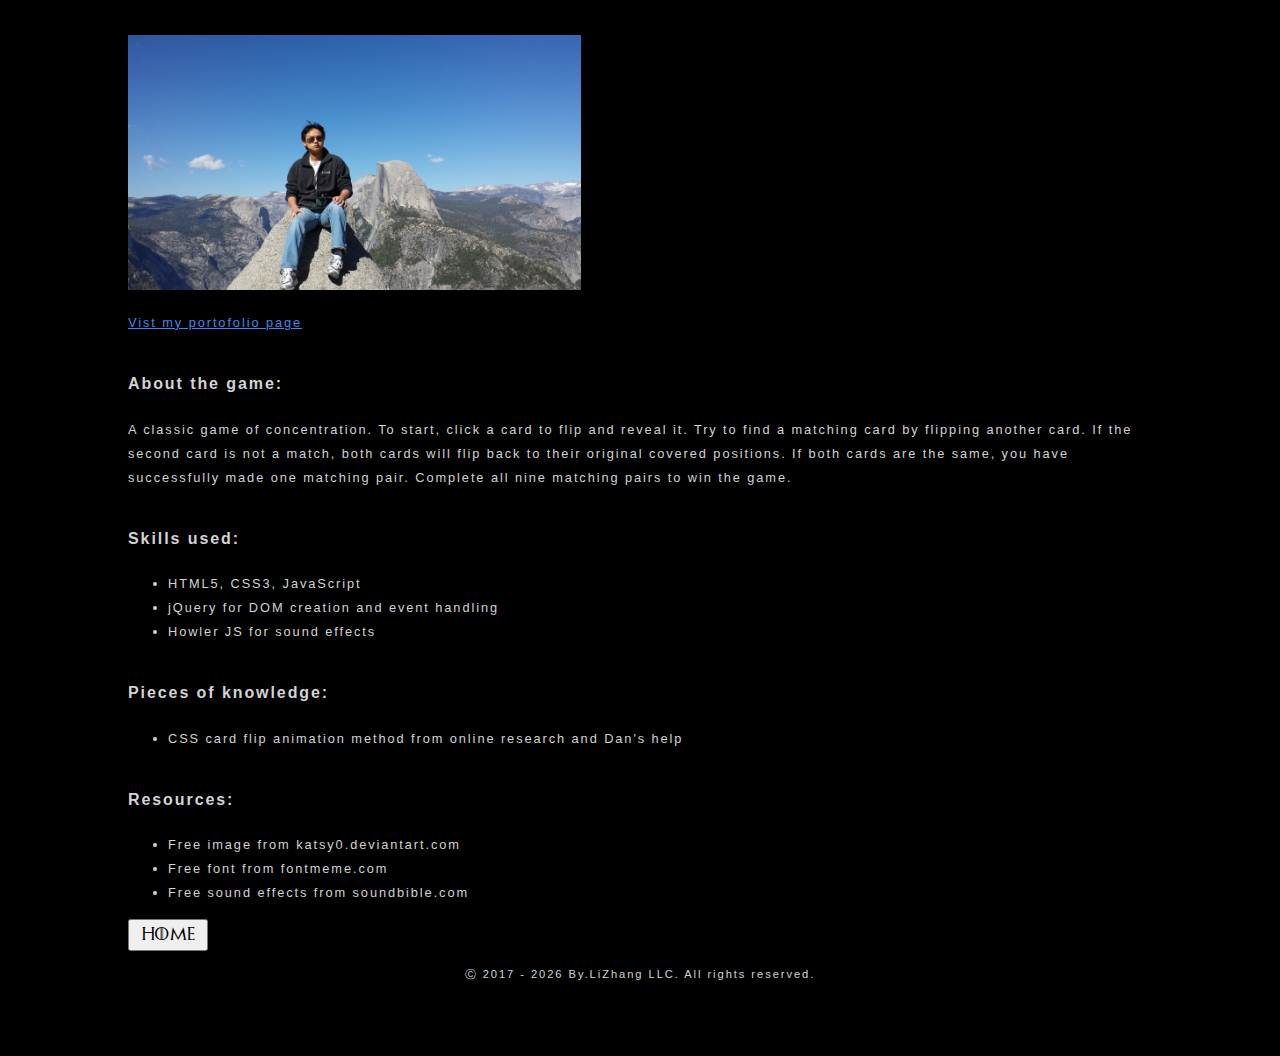
<file: about.html>
<!DOCTYPE html>
<html lang="en" id="about">
<head>
	<meta charset="UTF-8">
	<title>About the game</title>
  	<link rel="stylesheet" type="text/css" href="style.css">
  	<script>
		function home() {
	      document.location.href = 'index.html';
	    }
	</script>
</head>
<body>
	<section class="container">
		<div class="photo">
			<img src="img/myphoto1.jpg" alt="author photo">
      <p class="portofolio"><a href="#">Vist my portofolio page</a></p>      
		</div>
    <div class="mainbody">
  		<h4>About the game:</h4>
  		<p>A classic game of concentration. To start, click a card to flip and reveal it.  Try to find a matching card by flipping another card. If the second card is not a match, both cards will flip back to their original covered positions. If both cards are the same, you have successfully made one matching pair.  Complete all nine matching pairs to win the game.</p>
  		<h4>Skills used:</h4>
  		<ul>
        <li>HTML5, CSS3, JavaScript</li>
        <li>jQuery for DOM creation and event handling</li>
  			<li>Howler JS for sound effects</li>
  		</ul>
  		<h4>Pieces of knowledge:</h4>
  		<ul>
  			<li>CSS card flip animation method from online research and Dan's help</li>
  		</ul>
  		<h4>Resources: </h4>
  			<ul>
  				<li>Free image from katsy0.deviantart.com</li>
          <li>Free font from fontmeme.com</li>
  				<li>Free sound effects from soundbible.com</li>
  			</ul>
  		<button title="Back to Home page" onclick="home()">Home</button>
  		<footer>
  	    <p>&#9400 2017 - <script>document.write(new Date().getFullYear());</script> By.LiZhang LLC. All rights reserved.</p>
  	  </footer>
    </div>
  </section>
</body>
</html>
</file>
<file: style.css>
@font-face {
	font-family: GoT;
	src: url('GameofThrones.ttf');
}

#game * {
	padding: 0;
	margin: 0;
	font-size: 3vmin;
	font-family: GoT;
}

#game body, #about body {
	background-color: black;
	font-size: 0;
}

#game #container {
	width: 100vw;
	height: 95vh;
	min-width: 1200px;
	min-height: 700px;
	margin: 0 auto;
	margin-bottom: 3vh;
	box-sizing: border-box;
	/*border: 1px solid red;*/
	background-color: #000;
}

#game header {
	/*border: 1px solid blue;*/
	height: 20%;
	text-align: center;
	box-sizing: border-box;
	font-size: 1rem;
	color: lightgrey;
	position: relative;
}

#game .header_text {
	height: 100%;
	vertical-align: top;
	/*border: 1px solid red;*/
	display: inline-block;
	width: 69%;
}

#game .header_img {
	/*border: 1px solid red;*/
	display: inline-block;
	width: 29%;
	height: 100%;
}

#game .header_img img {
	width: 90%;
	height: auto;
}

#game .header_text p {
	height: 50%;
	/*box-sizing: border-box;*/
	letter-spacing: 0.12rem;
	padding-top: 2vh;
}

#game .header_text>.title > a {
	font-size: 1.5rem;
	color: rgb(140,50,157);
}

#game .header_text .phrase{
	font-size: 0.8rem;
}

#game .header_text a {
	text-decoration: none;
	font-weight: bold;
}

#game .header_text a:hover, #about button:hover {
	text-shadow: 2px 2px 2px grey;
}

#game .main_body {
	height: 80%;
	width: 100%;
}

#game .main_body .stats {
	/*border: 1px solid yellow;*/
	display: inline-block;
	width: 30%;
	height: 100%;
	vertical-align: top;
	box-sizing: border-box;
	color: lightgrey;
	padding-top: 5%;
	padding-left: 2%;
}

#game .main_body .stats .label {
	font-size: 0.8rem;
	letter-spacing: 0.12rem;
	padding-left: 3rem;
	padding-top: 1rem;
	line-height: 1.8rem;
	margin-top: 5%;
}

#game .main_body .stats .value {
	font-style: italic;
	display: inline-block;
	width: 40%;
	text-align: center;
	font-size: 1rem;
}

#game .stats .reset{
	font-family: Got;
	font-size: 0.8rem;
	width: 9rem;
	height: 2rem;
	display: block;
	letter-spacing: 0.1rem;
	margin: 2rem auto;
}

#game .stats .reset:hover{
	text-shadow: 2px 3px 2px grey;
}

#game .stats div.crown {
	width: 60%;
	height: 50%;
	margin: 0 auto;
	box-sizing: border-box;
	position: relative;
}

#game .stats div.crown img {
	width: 100%;
	position: absolute;
	top: 50%;
	transform: translateY(-50%);
}

#game #game-area {
	width: 69%;
	height: 100%;
	/*border: 1px dashed red;*/
	position: relative;
	display: inline-block;
	box-sizing: border-box;
	margin: 0 auto;
	font-size: 0;
	perspective: 1000px; 	 /*adding flip perspective*/
}

#game .card {
	width: 16.66%;
	height: 33.33%;
	/*border: 1px dashed green;*/
	display: inline-block;
	position: relative;
	box-sizing: border-box;
	vertical-align: top;
  	transform-style: preserve-3d;
  	transform: rotateY(0deg);  /*set initial card position for rotation*/
  	transition-duration: 1s;
  	vertical-align: middle;
}

#game .card:hover .back {
	transform: scale(1.06);
}

#game .card.flipper {
	transform: rotateY(180deg);
}


#game .front, #game .back {
	backface-visibility: hidden; /*hide back of pane during swap*/
	position: absolute;
	top: 0;
	left: 0;
	height: 100%;
	width: 100%;
	box-sizing: border-box;

}

#game .card img {
	width: 100%;
	max-width: 130px;
	display: inline-block;
	position: absolute;
	box-sizing: border-box;
	margin:  0;
	top:50%;
	transform:translateY(-50%);
}

/*/* front pane, placed above back */
#game .card .back {
	z-index: 5;
	 /*for firefox 31 */
	transform: rotateY(0deg);
}

#game .card .front {
	transform: rotateY(180deg);
}

/*#game .card.hide > .back {
	display: none;
}*/

#game .win_message{
	position: absolute;
	width: 100%;
	height: 100%;
	/*background-color: yellow;*/
	letter-spacing: 0.12rem;
	text-align: center;
	font-weight: bolder;
	z-index: 100;
}

#game .win_message > span {
	display: inline-block;
	position: absolute;
	color: red;
	width: 90%;
	margin: 0 auto;
	font-size: 10rem;
	top: 50%;
	left: 50%;
	transform: translate(-50%, -50%);
}

.animation_fadeIn{
    animation-name: fadeIn;
    animation-duration: 3s;
    animation-iteration-count: 1;
    animation-fill-mode: forwards;
}

@keyframes fadeIn {
    from {
        opacity: 0;
    }
    to {
        opacity: 1;
    }
}

#game .win_message.hide {
	display: none;
}

/*about page*/
#about body {
	color: lightgrey;
	font-family: helvetica, sans-serif;
	font-size: 1.5vmin;
	padding: 3vmin;
	letter-spacing: 0.12rem;
	line-height: 1.5rem;
}

#about section.container {
	width: 80vw;
	height: 90vh;
	margin: 0 auto;
}

#about .photo {
	width: 45%;
	height: 30%;
	min-width: 500px;
	min-height: 300px;
}

#about .photo img{
	height: 85%;
}

#about .mainbody{
	height: 60%;
	min-height: 700px;
	min-width: 500px;
}

#about .portofolio a {
	color: rgb(66,134,244);
}

#about h4 {
	padding-top: 1rem;
	font-size: 1rem;
}

#about li, #about p {
	font-size: 0.8rem;
}

#about button {
	height: 2rem;
	width: 5rem;
	font-family: GoT;
	display: inline-block;
	margin: 0 auto;
}

#about footer p {
	font-size: 0.7rem;
	text-align: center;
}
</file>
